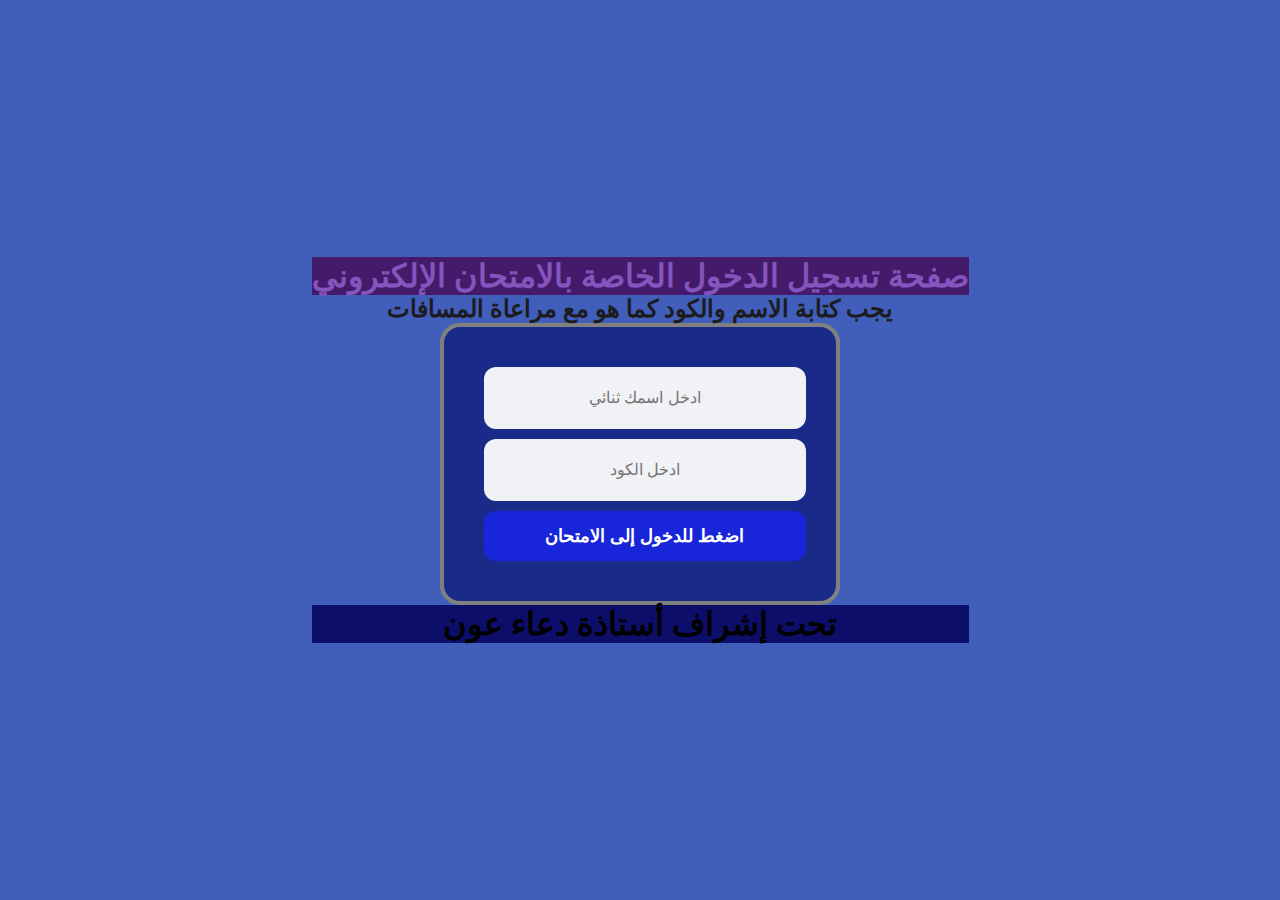
<file: test44/index.html>
<!DOCTYPE html>
<html lang="ar">
<head>
    <meta charset="UTF-8">
    <meta name="viewport" content="width=device-width, initial-scale=1.0">
    <title>تسجيل الدخول</title>
    <link rel="stylesheet" href="login.css">
</head>
<body>

<center>
    <h1 style="background-color: rgb(68, 27, 107); color: rgb(133, 84, 189);">
        صفحة تسجيل الدخول الخاصة بالامتحان الإلكتروني
    </h1>

    <h2 style="color: rgb(28, 27, 29);">
        يجب كتابة الاسم والكود كما هو مع مراعاة المسافات
    </h2>

    <div class="card">
        <input type="text" placeholder="ادخل اسمك ثنائي" id="username"><br>
        <input type="text" placeholder="ادخل الكود" id="password"><br>
        <button onclick="test()">اضغط للدخول إلى الامتحان</button>
    </div>

    <h1 style="background-color: rgb(13, 14, 105);">
        تحت إشراف أستاذة دعاء عون
    </h1>
</center>

<script>
function test(){
    let u = document.getElementById("username").value.trim();
    let p = document.getElementById("password").value.trim();

    // بيانات الطلاب
    let students = [
        {name:"رحمة زكريا", code:"78785"},
        {name:"مريم نبيل", code:"55421"},
        {name:"حبيبة شريف", code:"15432"},
        {name:"ملك زين", code:"13046"},
        {name:"جنى عراقي", code:"65321"},
        {name:"رؤى ابراهيم", code:"01345"},
        {name:"يوسف وليد", code:"75481"},
        {name:"لمار الهابط", code:"01550"},
        {name:"جنا عون", code:"00154"},
        {name:"سلمى اسلام", code:"53218"},
        {name:"مروة النشار", code:"43201"},
        {name:"حبيبة سامح", code:"33213"},
        {name:"هنا السقا", code:"55541"},
        {name:"سما سراج", code:"11321"}


    ];

    // فحص الدخول
    for(let i = 0; i < students.length; i++){
        if(u === students[i].name && p === students[i].code){
            window.location.href = "exam.html";
            return;
        }
    }

    alert("يوجد خطأ في الاسم أو الكود، حاول مرة أخرى");
}
</script>

</body>
</html>
</file>
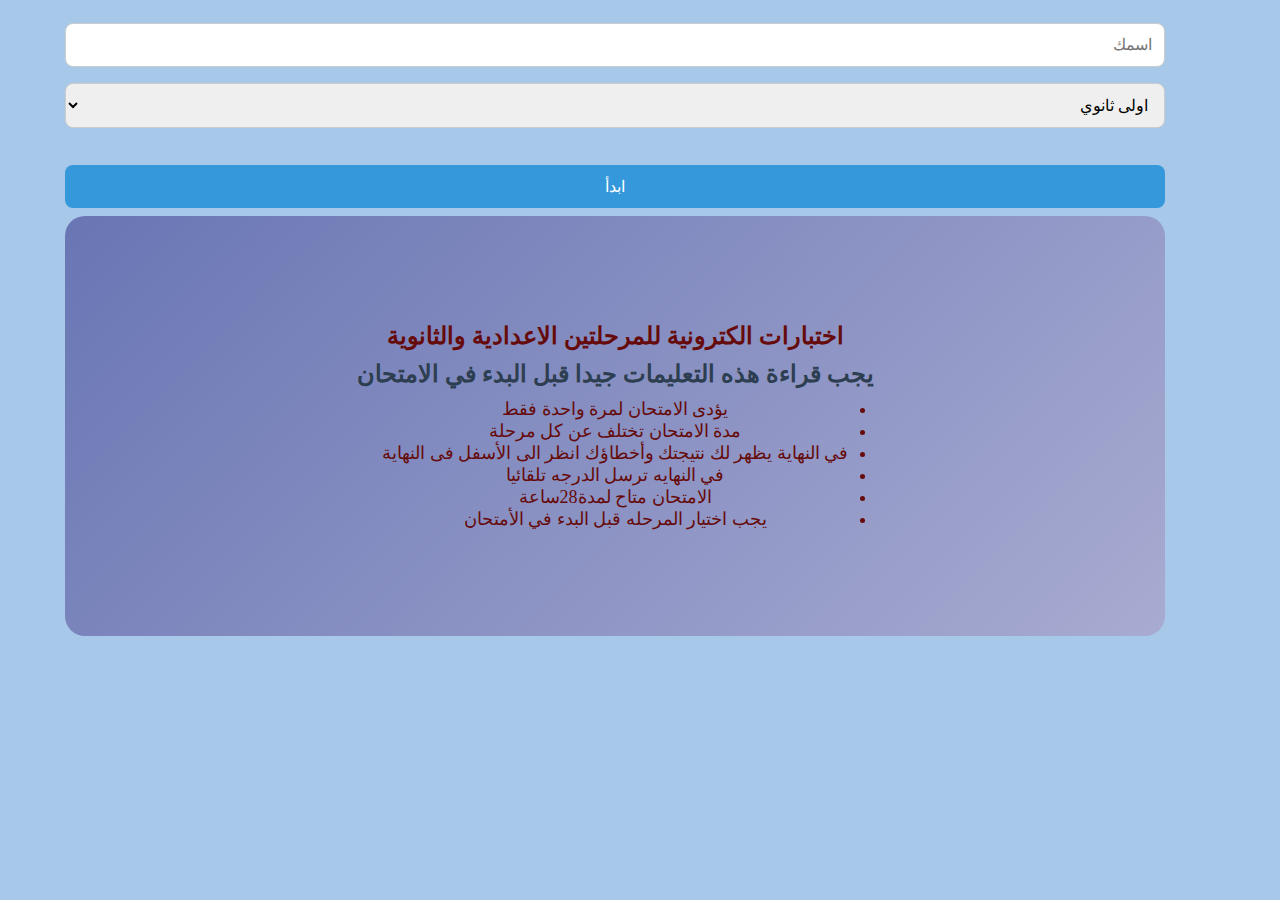
<file: test44/exam.html>
<!DOCTYPE html>
<html lang="ar" dir="rtl">
<head>
  <meta charset="UTF-8">
  <title>Document</title>
  <link rel="stylesheet" href="style.css">
</head>
<body>
  
  <div class="container">
<div id="startPage" class="active">
  <input type="text" id="studentName" placeholder="اسمك" />
  <select  id="studentGrade" >
                <option value="stsec1">اولى ثانوي</option>

            <option value="prep3">تالته اعدادي</option>


        <option value="prep3">تالته اعدادي</option>


        <option value="rdsec3">تالتة ثانوي</option>
    <option value="first" >أولى اعدادي </option>
  </select>
  <br><br>
  <button onclick="S()">ابدأ</button>
</div>
<div id="quizPage" class="page">
  <div>الاسم: <span id="n">---</span></div>
  <div>الصف: <span id="g">---</span></div>
  <div>الوقت: <span id="t">15:00</span></div>
  <div class="bar-container"><div id="tpb"></div></div>
  <div id="qc">السؤال 1 من 10</div>
  <div id="q">...</div>
  
  <div class="option" id="o1" onclick="sel(0)"></div>
  <div class="option" id="o2" onclick="sel(1)"></div>
  <div class="option" id="o3" onclick="sel(2)"></div>
  <div class="option" id="o4" onclick="sel(3)"></div>
  
  <button onclick="prv()">السابق</button>
  <button onclick="nxt()">التالي</button>
  <button onclick="end()">إنهاء</button>
  
<h2 style="background-color: rgb(109, 152, 233); color: rgb(1, 36, 24); margin: 10px;" >  </h2>

  <div class="bar-container"><div id="pb"></div></div>
</div>
<div class="cointat2">
  <h1>اختبارات  الكترونية للمرحلتين الاعدادية والثانوية</h1>
 <h4>يجب قراءة هذه التعليمات جيدا قبل البدء في الامتحان</h4>
  <ul>
    <li>يؤدى الامتحان لمرة واحدة فقط</li>
    <li>مدة الامتحان تختلف عن كل مرحلة</li>
    <li>في النهاية يظهر لك نتيجتك وأخطاؤك انظر الى الأسفل فى النهاية</li>
    <li>في النهايه ترسل الدرجه تلقائيا</li>
<li>الامتحان متاح لمدة28ساعة</li>
<li>يجب اختيار المرحله قبل البدء في الأمتحان</li>
  </ul>
</div>
<div id="resultPage" class="page">
  <h3>النتيجة: <span id="fs">0</span> / <span id="tq">10</span></h3>
  <div id="dr"></div>
</div>
</div>
<script src="./dd.js"></script>
</body>
</html>
</file>
<file: test44/login.css>
* {
    box-sizing: border-box;
    margin: 0;
    padding: 0;
}

body {
    
    background:  #415ebb;
    display: grid;
    place-items: center;
    min-height: 100vh;
}


.card {
    width: 400px;
    background-color: rgb(26, 42, 136);
    padding: 35px;
    border-radius: 20px;
    box-shadow: black;
    text-align: center;
    align-items: center;
    border: 4px solid gray;
    justify-content: center;
    justify-items: center;

}


.card h2 {
    color: #333;
    font-size: 28px;
    margin-bottom: 25px;
}


.card input {
    width: 100%;
    padding: 14px;
    margin-bottom: 20px;
    font-size: 16px;
    text-align: center;
    color: #444;
    background-color: #f0f2f5;
    border: 2px solid transparent;
    border-radius: 12px;
    outline: none;
    transition: all 0.3s ease;
    margin:5px;
    padding: 20px;
}




.card button {
    width: 100%;
    padding: 14px;
    font-size: 18px;
    font-weight: bold;
    color: #fff;
    background: rgb(24, 37, 216);
    border: none;
    border-radius: 12px;
    cursor: pointer;
    transition: transform 0.2s ease, box-shadow 0.3s ease;
    margin: 5px;
}

.card button:hover {
    transform: translateY(-2px);
    box-shadow: 0 8px 20px rgba(102, 126, 234, 0.4);
}
</file>
<file: test44/style.css>
* {
            box-sizing: border-box;
margin: 0;
padding: 0;
}
body {
background: #a7c8e9;
padding: 15px;
font-size: 18px;
}
.page {
 display: none;
 max-width: 800px;
 margin: 20px auto;
 padding: 25px;
 background: white;
 border-radius: 12px;
 box-shadow: 0 4px 12px rgba(0,0,0,0.1);
}
.page.active {
    display: block;
}
h2, h3, h4 {
    margin-bottom: 15px;
    color: #2c3e50;
}
label {
    display: block;
    margin: 10px 0 5px;
    font-weight: bold;
}
input, select, button {
 width: 100%;
 padding: 12px;
 margin: 8px 0;
 border: 1px solid #ccc;
 border-radius: 8px;
 font-size: 16px;
}
button {
background: #3498db;
color: white;
border: none;
cursor: pointer;
transition: bakground 0.3s;
}
button:hover {
    background: #2980b9;
}
.option {
    padding: 12px;
    margin: 8px 0;
    border: 1px solid #ddd;
    border-radius: 8px;
    background: #fafafa;
    cursor: pointer;
    transition: all 0.2s;
}
.option:hover {
    background: #eef7ff;
}
.option.selected {
    background: #d0e7ff;
    border-color: #3498db;
    font-weight: bold;
}
#progress, #timerProgress {
    height: 10px;
    background: #ecf0f1;
    border-radius: 5px;
    margin: 20px 0;
    overflow: hidden;
}
#progress-bar, #timerProgressBar {
height: 100%;
background: #3498db;
width: 0%;
}
#timerProgressBar {
background: #2ecc71;
}
#question-counter {
text-align: center;
margin: 10px 0;
color: #7f8c8d; 
font-weight: bold;
}
.nav-buttons {
    display: flex;
    justify-content: space-between;
    gap: 10px;
}
.nav-buttons button {
    flex: 1;
}
@media (max-width: 600px) {
    body { padding: 10px; }
    .page { padding: 15px; }
}
.cointat2  {
height: 420px;        
background: linear-gradient(135deg, #6976b4, #a8abd1);
border-radius: 20px;
box-shadow:  rgba(0,0,0,0.3);
color: rgb(102, 11, 11);
display: flex;
flex-direction: column;
justify-content: center;
align-items: center;
text-align: center;
justify-content: center;
padding: 20px;
}
.cointat2 h1,h4 {
font-size: 24px;
margin-bottom: 10px;
}

.container{
    height: px;
    width: 1100px;
    text-align: center;
    justify-content: center;
    align-items: center;
    margin: 0 100px;
}
</file>
